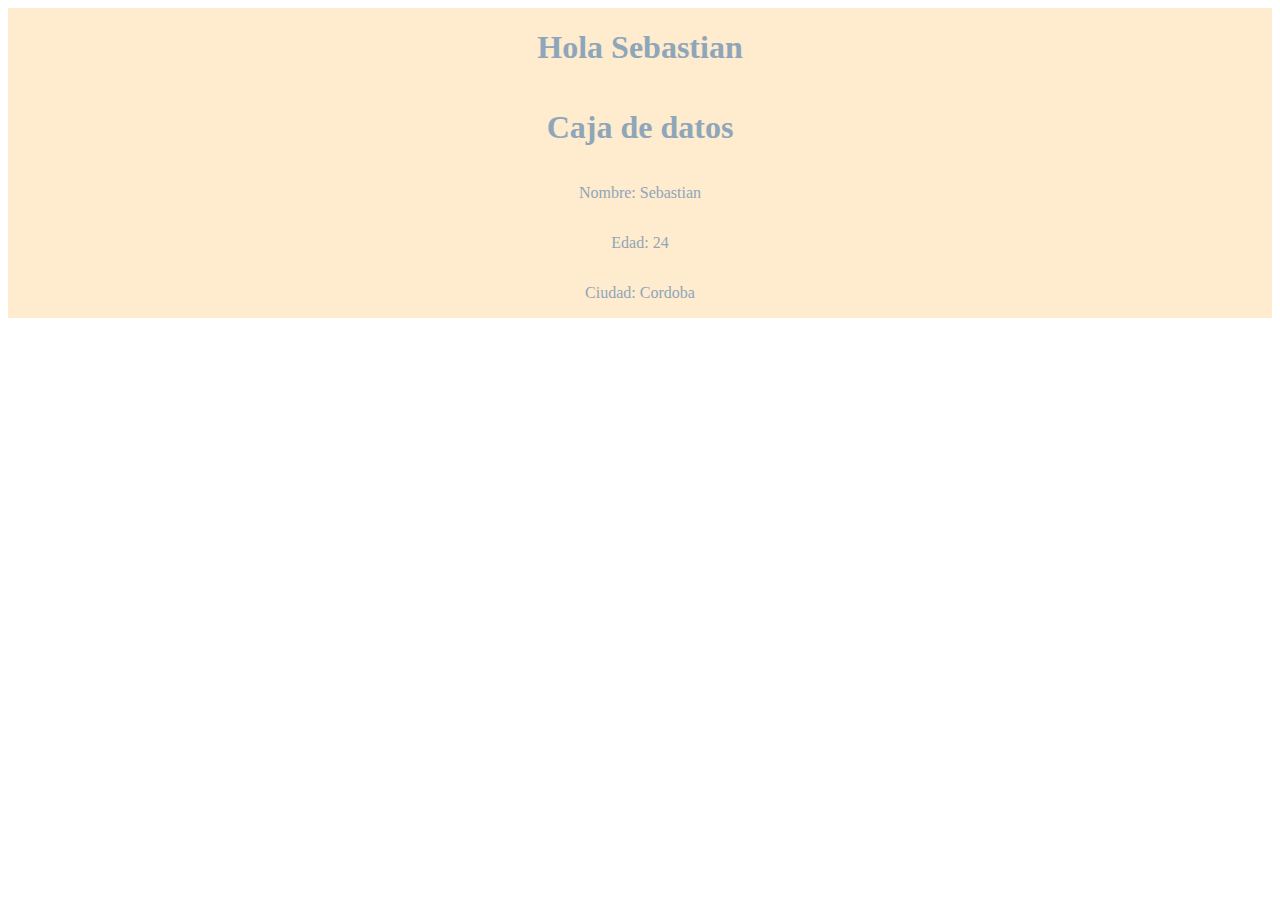
<file: JS/pruebajs.html>
<!DOCTYPE html>
<html lang="en">
<head>
    <meta charset="UTF-8">
    <meta name="viewport" content="width=device-width, initial-scale=1.0">
    <title>Prueba</title>
    <link rel="stylesheet" href="/JS/prueba.css">
    <script src="principal.js" defer></script>
</head>

<body>
    <div id="titulo">
    </div>
    <div id="datos">
    </div>
    
</body>

</html>
</file>
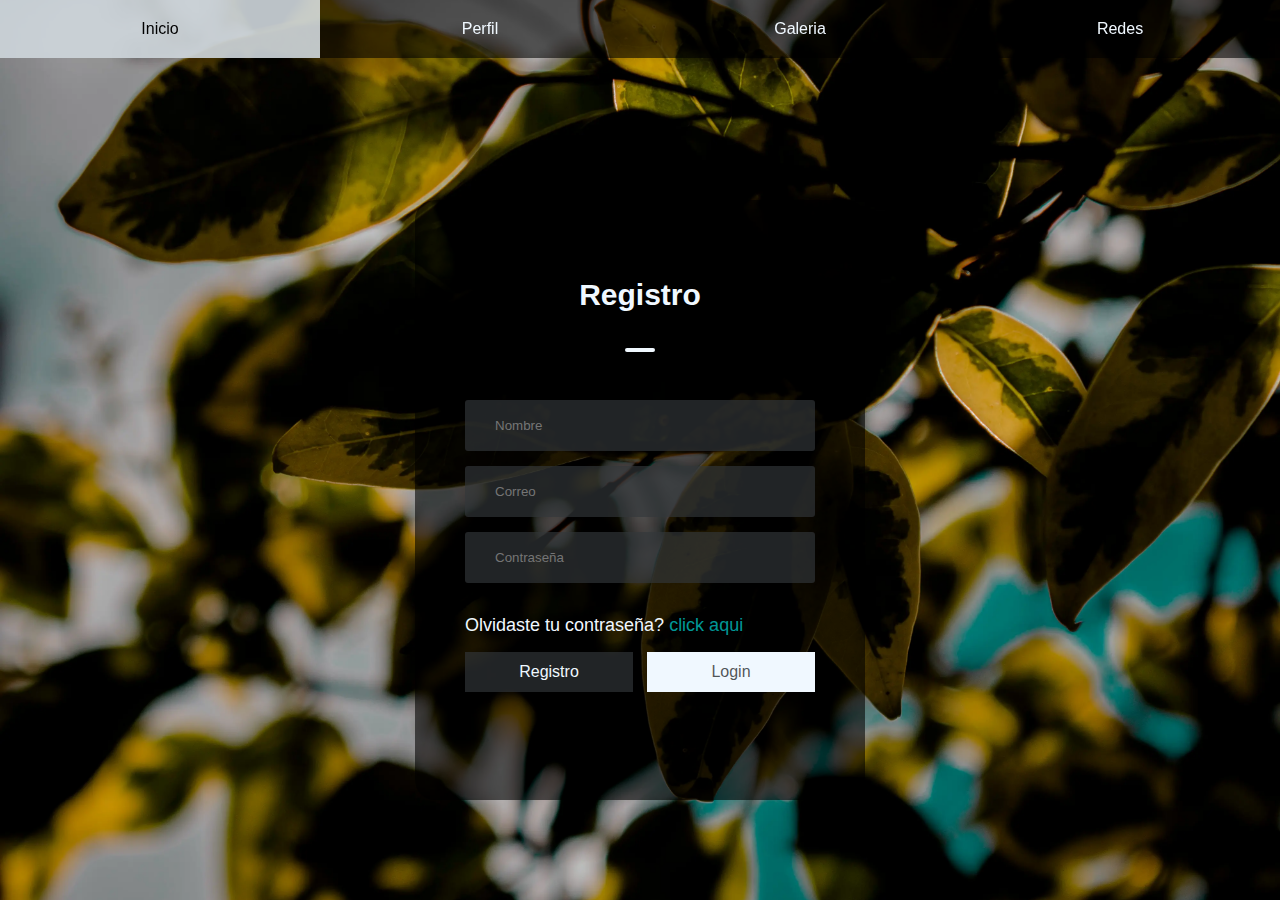
<file: Paginas/formulario.html>
<!DOCTYPE html>
<html lang="en">
<head>
    <meta charset="UTF-8">
    <meta name="viewport" content="width=device-width, initial-scale=1.0">
    <title>Registro</title>
    <link rel="stylesheet" href="../CSS/formulario.css">
    <link rel="stylesheet" href="https://cdnjs.cloudflare.com/ajax/libs/font-awesome/6.5.1/css/all.min.css" integrity="sha512-DTOQO9RWCH3ppGqcWaEA1BIZOC6xxalwEsw9c2QQeAIftl+Vegovlnee1c9QX4TctnWMn13TZye+giMm8e2LwA==" crossorigin="anonymous" referrerpolicy="no-referrer" />
    <script src="../JS/formulario.js" defer></script>
</head>
<nav>
    <ul class="navegacion">
        <li><a href="../index.html">Inicio</a></li>
        <li><a href="perfil.html">Perfil</a></li>
        <li><a href="galeria.html">Galeria</a></li>
        <li><a href="">Redes</a>
            <ul>
                <li>
                    <a href="https://www.instagram.com/seba.larrah/"><i class="fa-brands fa-instagram"></i>Instagram</a>
                </li>
                <li>
                    <a href="https://twitter.com/Sebal_cab"><i class="fa-brands fa-twitter"></i>Twitter</a>
                </li>
                <li>
                    <a href="https://www.facebook.com/smlarrahona/"><i class="fa-brands fa-facebook"></i>Facebook</a>
                </li>
            </ul>
        </li>
    </ul>
</nav>
<body>
    
    <div class="container">

        <div class="form-content">

            <h1 id="title">Registro</h1>

            <form>

                <div class="input-group">

                    <div class="input-field" id="nameInput">

                        <i class="fa-solid fa-user"></i>
                        <input type="text" placeholder="Nombre">

                    </div>
                    <div class="input-field">

                        <i class="fa-solid fa-envelope"></i>
                        <input type="email" placeholder="Correo">

                    </div>
                    <div class="input-field">

                        <i class="fa-solid fa-lock"></i>
                        <input type="password" placeholder="Contraseña">

                    </div>
                    <p>Olvidaste tu contraseña? <a href="#">click aqui</a></p>


                </div>

                <div class="btn-field">
                    <button id="signUp" type="button">Registro</button>
                    <button id="signIn" type="button" class="disable">Login</button>

                </div>

            </form>

        </div>

    </div>







    
</body>

</html>
</file>
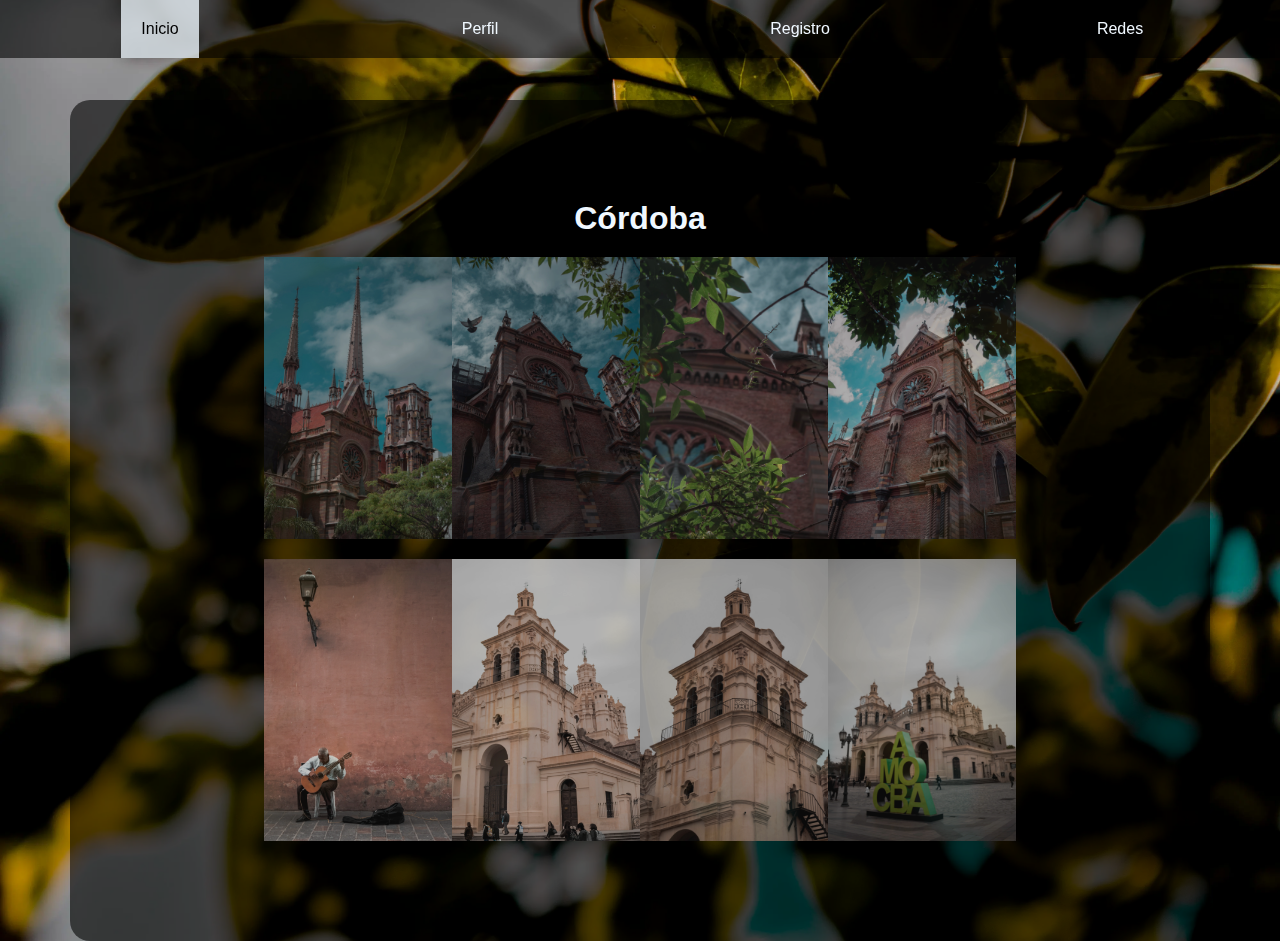
<file: Paginas/galeria.html>
<!DOCTYPE html>
<html lang="en">
<head>
    <meta charset="UTF-8">
    <meta name="viewport" content="width=device-width, initial-scale=1.0">
    <title>Galeria</title>
    <link rel="stylesheet" href="../CSS/galeria.css">
    <link rel="stylesheet" href="https://cdnjs.cloudflare.com/ajax/libs/font-awesome/6.5.1/css/all.min.css" integrity="sha512-DTOQO9RWCH3ppGqcWaEA1BIZOC6xxalwEsw9c2QQeAIftl+Vegovlnee1c9QX4TctnWMn13TZye+giMm8e2LwA==" crossorigin="anonymous" referrerpolicy="no-referrer" />
</head>
<nav>
    <ul class="navegacion">
        <li><a href="../index.html">Inicio</a></li>
        <li><a href="perfil.html">Perfil</a></li>
        <li><a href="formulario.html">Registro</a></li>
        <li><a href="">Redes</a>
            <ul>
                <li>
                    <a href="https://www.instagram.com/seba.larrah/"><i class="fa-brands fa-instagram"></i>Instagram</a>
                </li>
                <li>
                    <a href="https://twitter.com/Sebal_cab"><i class="fa-brands fa-twitter"></i>Twitter</a>
                </li>
                <li>
                    <a href="https://www.facebook.com/smlarrahona/"><i class="fa-brands fa-facebook"></i>Facebook</a>
                </li>
            </ul>
        </li>
    </ul>
</nav>
<body>
    <section>
        <h1>Córdoba</h1>
        <div class="grupo-uno">
    
                <img src="../Multimedia/img/23 (8 de 33).webp" alt="">
    
    
                <img src="../Multimedia/img/23 (13 de 33).webp" alt="">
    
    
                <img src="../Multimedia/img/23 (15 de 33).webp" alt="">
    
    
                <img src="../Multimedia/img/23 (18 de 33).webp" alt="">
    
        </div>

        <div class="grupo-tres">
    
            <img src="../Multimedia/img/1234 (1 de 1).webp" alt="">
    
    
            <img src="../Multimedia/img/ASF (30 de 42).webp" alt="">
    
    
            <img src="../Multimedia/img/ASF (31 de 42).webp"  alt="">
    
    
            <img src="../Multimedia/img/ASF (37 de 42).webp"  alt="">
        </div>

    </section>
</body>
</body>

</html>
</html>
</file>
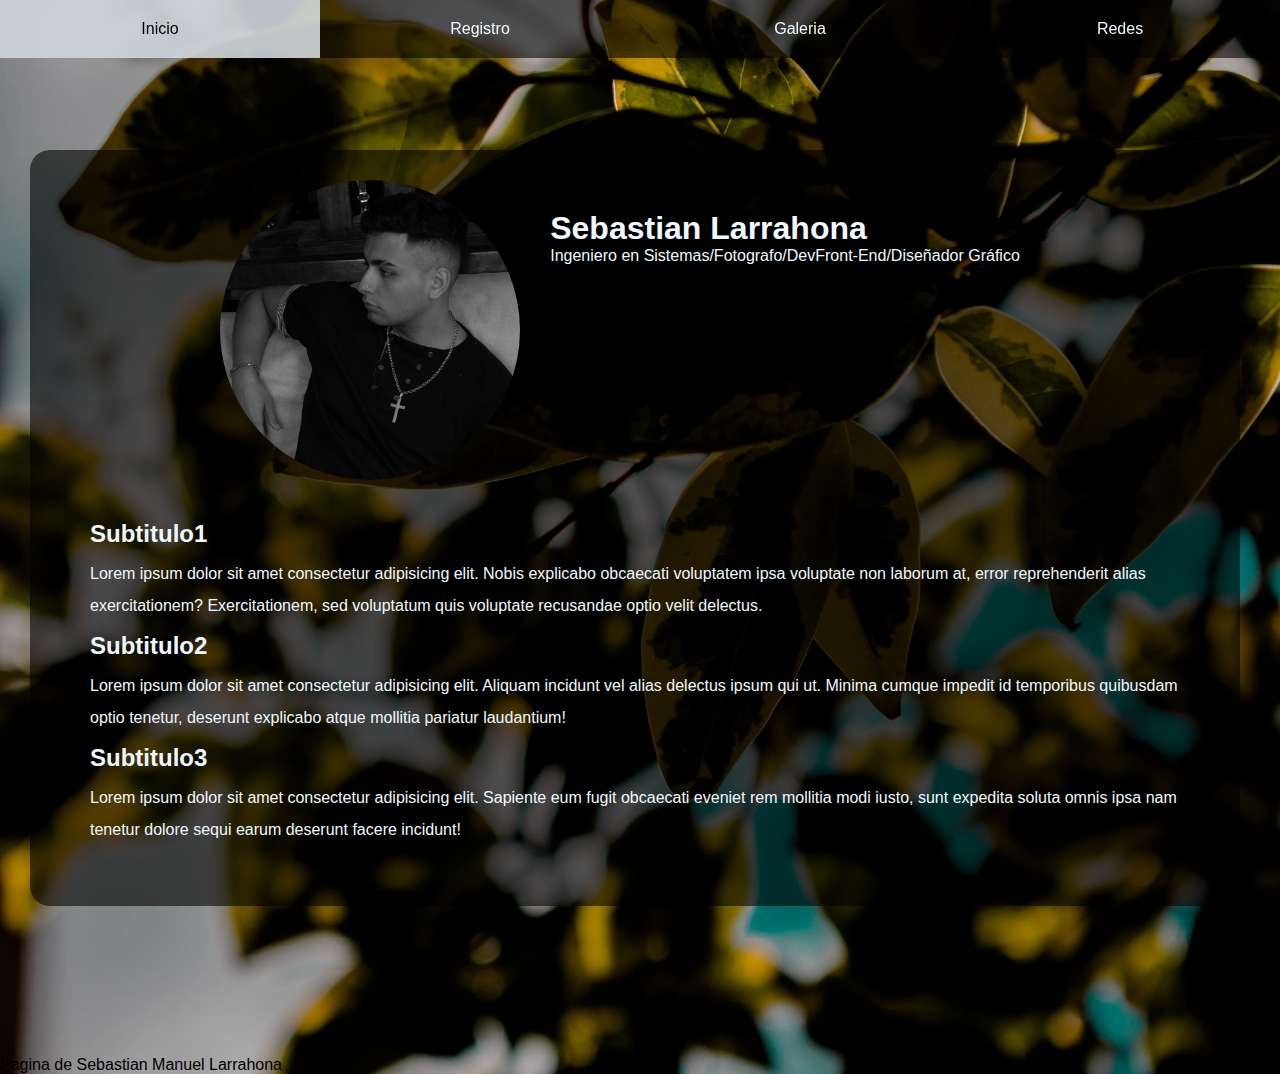
<file: Paginas/perfil.html>
<!DOCTYPE html>
<html lang="en">
<head>
    <meta charset="UTF-8">
    <meta name="viewport" content="width=device-width, initial-scale=1.0">
    <title>Perfil</title>
    <link rel="stylesheet" href="../CSS/perfil.css">
    <link rel="stylesheet" href="https://cdnjs.cloudflare.com/ajax/libs/font-awesome/6.5.1/css/all.min.css" integrity="sha512-DTOQO9RWCH3ppGqcWaEA1BIZOC6xxalwEsw9c2QQeAIftl+Vegovlnee1c9QX4TctnWMn13TZye+giMm8e2LwA==" crossorigin="anonymous" referrerpolicy="no-referrer" />
</head>
<nav>
    <ul class="navegacion">
        <li><a href="../index.html">Inicio</a></li>
        <li><a href="formulario.html">Registro</a></li>
        <li><a href="galeria.html">Galeria</a></li>
        <li><a href="">Redes</a>
            <ul>
                <li>
                    <a href="https://www.instagram.com/seba.larrah/"><i class="fa-brands fa-instagram"></i>Instagram</a>
                </li>
                <li>
                    <a href="https://twitter.com/Sebal_cab"><i class="fa-brands fa-twitter"></i>Twitter</a>
                </li>
                <li>
                    <a href="https://www.facebook.com/smlarrahona/"><i class="fa-brands fa-facebook"></i>Facebook</a>
                </li>
            </ul>
        </li>
    </ul>
</nav>
<body>
    <div class="principal">
        <div class="foto">
            <img src="../Multimedia/img/DSC_0325.webp" alt="">
        </div>
        <div class="titulo">
            <h1>Sebastian Larrahona</h1>
                <p>Ingeniero en Sistemas/Fotografo/DevFront-End/Diseñador Gráfico</p>
        </div>
        <div class="cuerpo">
            <h2>Subtitulo1</h2>
            <p>Lorem ipsum dolor sit amet consectetur adipisicing elit. Nobis explicabo obcaecati voluptatem ipsa voluptate non laborum at, error reprehenderit alias exercitationem? Exercitationem, sed voluptatum quis voluptate recusandae optio velit delectus.</p>
            <h2>Subtitulo2</h2>
            <p>Lorem ipsum dolor sit amet consectetur adipisicing elit. Aliquam incidunt vel alias delectus ipsum qui ut. Minima cumque impedit id temporibus quibusdam optio tenetur, deserunt explicabo atque mollitia pariatur laudantium!</p>
            <h2>Subtitulo3</h2>
            <p>Lorem ipsum dolor sit amet consectetur adipisicing elit. Sapiente eum fugit obcaecati eveniet rem mollitia modi iusto, sunt expedita soluta omnis ipsa nam tenetur dolore sequi earum deserunt facere incidunt!</p>
        </div>
    </div>
</body>

<footer>Pagina de Sebastian Manuel Larrahona</footer>

</html>
</file>
<file: JS/prueba.css>
*{
    background-color: none;
    color:rgb(142, 166, 185);
}

div {
    display: flex;
    flex-direction: column;
    text-align: center;
    background-color: blanchedalmond;
}
</file>
<file: CSS/formulario.css>
html {
    height: 100%;
    background-image: url(../Multimedia/img/23\ \(3\ de\ 33\).webp);
    background-size: cover;
    background-repeat: no-repeat;
    background-position: center center;
    background-attachment: fixed;
    backdrop-filter: blur(5px);
    background-size: cover;
    background-repeat: no-repeat;
    background-position: center center;
    background-attachment: fixed;
    font-family: Verdana, Geneva, Tahoma, sans-serif;
    
}



*{
    margin: 0;
    padding: 0;
    box-sizing: border-box;
    text-decoration: none;
}

nav {
    position: fixed;
    top: 0;
    z-index: 3;
    position: absolute;
}

nav ul{
    padding: 0;
    margin: 0;
    background-color: rgba(0, 0, 0, 0.582);
    width: auto;
    height: auto;
    display: flex;
    justify-content: space-around;
    width: 100%;
    position: fixed;
    top: 0;
    
}

nav ul ul{
    position: absolute;
    top: 100%;
    left: 0;
    display: none;
    
}

nav ul li:hover > ul{
    display: block;
    
}

nav li {
    margin: auto;
    width: 100%;
    display: block;
    position: relative;
    
}

nav a {
    display: flex;
    padding: 20px;
    text-decoration: none;
    color: aliceblue;
    justify-content: center;
    transition: background-color 0.5s ease;

}

nav a i{
    margin-right: 10px;
}

nav ul li ul li a {
    justify-content: flex-start;
}



nav a:hover{
    background-color: rgba(240, 248, 255, 0.781);
    color: black;

}


@media screen and (max-width: 600px) {
    html{
        background-image: url(../Multimedia/img/23\ \(3\ de\ 33\).webp);
        background-color: rgb(58, 58, 58);
    }

    footer {
        position: absolute;
        bottom: 0;
        width: 100%;
        height: 60px;
    }
}

.container {
    
    justify-content: space-around;
    align-items: center;
    display: flex;
    width: 100%;
    height: 100%;
}

.form-content {
    border-radius: 20px;
    color: aliceblue;
    margin: 80px;
    padding: 50px;
    justify-content: space-around;
    align-items: center;
    margin-top: 200px;
    width: 100%;
    max-width: 450px;
    height: 600px;
    text-align: center;
    background-color: rgba(0, 0, 0, 0.582);
    transition: background-color 0.5s ease;
    line-height: 3.0;
}


.form-content h1 {
    font-size: 30px;
    margin-bottom: 60px;
    position: relative;
}

.form-content h1::after {
    content: '';
    width: 30px;
    height: 4px;
    border-radius: 3px;
    background-color: aliceblue;
    position: absolute;
    bottom: -12px;
    left: 50%;
    transform: translate(-50%);
}

.form-content:hover {
    background-color: rgba(51, 55, 58, 0.651);
}


.input-field {
    background-color: rgba(51, 55, 58, 0.651);
    margin: 15px 0;
    border-radius: 3px;
    display: flex;
    transition: max-height 0.5s;
    overflow: hidden;
}

input {
    width: 100%;
    background: transparent;
    border: 0;
    padding: 18px 15px;
    color: aliceblue;
}

.input-field i {
    margin-left: 15px;
    margin-top: 15px;
}

form p{
    text-align: left;
    font-size: large;
}

form a{
    color: rgba(0, 255, 255, 0.603);
}

.btn-field {
    width: 100%;
    display: flex;
    justify-content: space-between;
}

.btn-field button {
    flex-basis: 48%;
    font-size: 16px;
    background-color: rgba(51, 55, 58, 0.651);
    color: aliceblue;
    height: 40px;
    border: 0;
    outline: 0;
    cursor: pointer;
    transition: background 0.5s;
}

.btn-field button:hover {
    background-color: rgba(0, 255, 255, 0.603);
    color: rgba(51, 55, 58, 0.849);
}

input-group {
    height: 250px;
}

.btn-field button.disable {
    background-color: aliceblue;
    color: rgba(51, 55, 58, 0.849);
}

.btn-field button.disable:hover {
    background-color: rgba(0, 255, 255, 0.603);
    color: aliceblue;
}
</file>
<file: CSS/galeria.css>
html {
    height: 100%;
    background-image: url(../Multimedia/img/23\ \(3\ de\ 33\).webp);
    background-size: cover;
    background-repeat: no-repeat;
    background-position: center center;
    background-attachment: fixed;
    backdrop-filter: blur(5px);
    background-size: cover;
    background-repeat: no-repeat;
    background-position: center center;
    background-attachment: fixed;
    font-family: Verdana, Geneva, Tahoma, sans-serif;
}


*{
    margin: 0;
}

nav {
    position: fixed;
    top: 0;
    z-index: 3;
    position: absolute;
}

nav ul{
    padding: 0;
    margin: 0;
    background-color: rgba(0, 0, 0, 0.582);
    width: auto;
    height: auto;
    display: flex;
    justify-content: space-around;
    width: 100%;
    position: fixed;
    top: 0;
    
}

nav ul ul{
    position: absolute;
    top: 100%;
    left: 0;
    display: none;
}

nav ul li:hover > ul{
    display: block;
}

nav li {
    margin: auto;    
    display: block;
    position: relative;
    width: 100%;
    
}

nav a {
    display: flex;
    transition: background-color 0.5s ease;
    padding: 20px;
    text-decoration: none;
    color: aliceblue;
    justify-content:center;
}



nav a:hover{
    justify-self: center;
    background-color: rgba(240, 248, 255, 0.781);
    color: black;
    
}

nav a i{
    margin-right: 10px;
}

nav ul li ul li a {
    justify-content: flex-start;
}



@media screen and (max-width: 600px) {
    html{
        background-image: url(../Multimedia/img/23\ \(3\ de\ 33\).webp);
    }
}



section {
    margin-top: 100px;
    margin-left: 70px;
    margin-right: 70px;
    border-radius: 20px;
    display: flex;
    padding: 100px;
    flex-direction: column;
    text-align: center;
    background-color: rgba(0, 0, 0, 0.582);
}

section h1 {
    font-size: xx-large;
    color: aliceblue;
}

div {
    display: flex;
    margin: 0 auto;
    margin-top: 20px;
    width: 80%;
    height: 80%;
}

div img {
    width: 0;
    flex-grow: 1;
    object-fit: cover;
    opacity: .8;
    transition: 0.5s ease;
    position: sticky;
    z-index: 0;
    filter: contrast(90%);
}

div img:hover {
    cursor: crosshair;
    width: 20%;
    opacity: 1;
    filter: contrast(100%);
    z-index: 1;
}
</file>
<file: CSS/perfil.css>
html {
    height: 100%;
    background-image: url(../Multimedia/img/23\ \(3\ de\ 33\).webp);
    background-size: cover;
    background-repeat: no-repeat;
    background-position: center center;
    background-attachment: fixed;
    backdrop-filter: blur(5px);
    background-size: cover;
    background-repeat: no-repeat;
    background-position: center center;
    background-attachment: fixed;
    font-family: Verdana, Geneva, Tahoma, sans-serif;
}


*{
    margin: 0;
}

nav {
    position: fixed;
    top: 0;
    z-index: 3;
    position: absolute;
}

nav ul{
    padding: 0;
    margin: 0;
    background-color: rgba(0, 0, 0, 0.582);
    width: auto;
    height: auto;
    display: flex;
    justify-content: space-around;
    width: 100%;
    position: fixed;
    top: 0;
    
}

nav ul ul{
    position: absolute;
    top: 100%;
    left: 0;
    display: none;
    
}

nav ul li:hover > ul{
    display: block;
    
}

nav li {
    margin: auto;
    width: 100%;
    display: block;
    position: relative;
    
}

nav a {
    display: flex;
    transition: background-color 0.5s ease;
    padding: 20px;
    text-decoration: none;
    color: aliceblue;
    justify-content: center;
}



nav a:hover{
    background-color: rgba(240, 248, 255, 0.781);
    color: black;
    
}

nav a i{
    margin-right: 10px;
}

nav ul li ul li a {
    justify-content: flex-start;
}

@media screen and (max-width: 600px) {
    html{
        background-image: url(../Multimedia/img/23\ \(3\ de\ 33\).webp);
        background-color: rgb(58, 58, 58);
    }

    footer {
        position: absolute;
        bottom: 0;
        width: 100%;
        height: 60px;
    }

    .principal {
        display: flex;
    }

    .foto {
        width: 100%;
        height: auto;
        border: solid 5px
    }

    .foto img{
        width: 20px;
        height: 20px;
        border: solid 5px
    }
}





.principal {
    border-radius: 20px;
    display: flex;
    padding: 30px;
    margin: 150px 40px 150px 30px;
    background-color: rgba(0, 0, 0, 0.582);
    transition: background-color 0.5s ease;
    justify-content: center;
    flex-flow: row wrap;
}

.principal:hover {
    
    background-color:rgba(51, 55, 58, 0.651);
}


.foto {
    max-width: 300px;
    max-height: 300px;
    min-width: 50px;
    min-height: 50px;
}

.foto img {
    width: 100%;
    height: 100%;
    border-radius: 20cap;
    transform: scale(1);
    transition: transform 0.5s ease;
}


.foto img:hover {
    transform: scale(1.2);
}

.titulo{

    margin: 30px;
    color: aliceblue;
}

.cuerpo{
    
    margin: 30px;
    color: aliceblue;
    line-height: 2.0;
}
</file>
